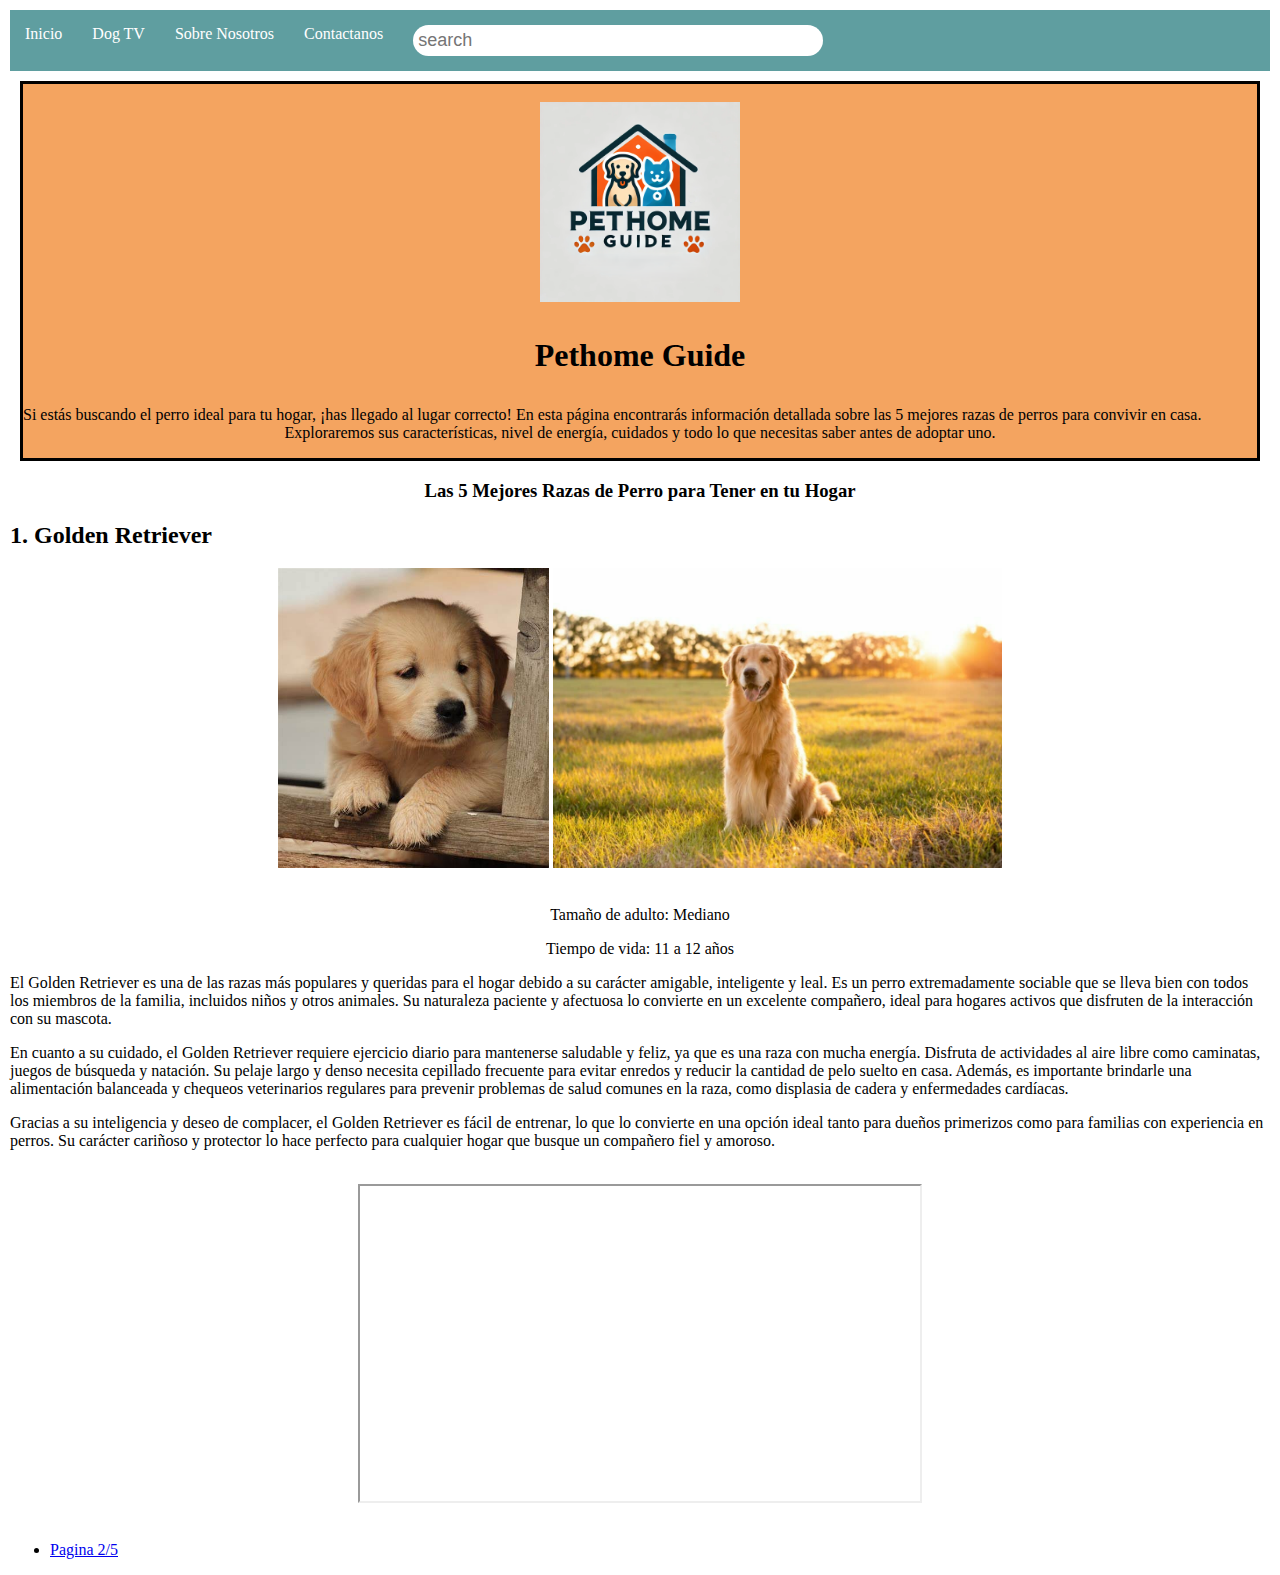
<file: index.html>
<!DOCTYPE html>
<html lang="es">
    <head>
        <meta charset="UTF-8">
        <title>Page1</title>
        <link rel="stylesheet" href="global.css">
        <script src="script.js"></script>
    </head>
    <body>
       <nav class="navbar">
            <ul>
                <li><a href="index.html">Inicio</a></li>
                <li><a href="dogtv.html">Dog TV</a></li>
                <li><a href="aboutus.html">Sobre Nosotros</a></li>
                <li><a href="contactus.html">Contactanos</a></li>
                <li>
                    <input type="text" name="browser" id="search" placeholder="search">
                </li>
            </ul>
       </nav>
       
       <main>
         <br>
          <img src="SiteImage/PetHome%20Guide%20logo.png" height=200 alt="logo of the company PetHome Guide">
           <h1> Pethome Guide</h1>
           <p>Si estás buscando el perro ideal para tu hogar, ¡has llegado al lugar
           correcto! En esta página encontrarás información detallada sobre las 5
           mejores razas de perros para convivir en casa. Exploraremos sus
           características, nivel de energía, cuidados y todo lo que necesitas
           saber antes de adoptar uno.</p>
        </main>
        <h3 class="title">Las 5 Mejores Razas de Perro para Tener en tu Hogar</h3>
        <div id="mainDiv"></div>
        <h2>1. Golden Retriever</h2>
    <center>
        <img src="SiteImage/golden%20retriver%20puppy.jpg" height="300" alt="Esto es una foto de un golden retriever cachorro" title= "golden retriever cachorro">
        <img src="SiteImage/Golden%20Retriever%20Adulto.jpeg" height="300" alt="Esto es una foto de un golden retriever adulto" title= "golden retriever adulto">
    </center>
        <br>
        <figure>Tamaño de adulto: Mediano </figure>
        <figure>Tiempo de vida: 11 a 12 años </figure>
        <p>El Golden Retriever es una de las razas más populares y queridas para el hogar debido a su carácter
        amigable, inteligente y leal. Es un perro extremadamente sociable que se lleva bien con todos los miembros de
        la familia, incluidos niños y otros animales. Su naturaleza paciente y afectuosa lo convierte en un excelente
        compañero, ideal para hogares activos que disfruten de la interacción con su mascota.</p>
        <p>En cuanto a su cuidado, el Golden Retriever requiere ejercicio diario para mantenerse saludable y feliz, ya
        que es una raza con mucha energía. Disfruta de actividades al aire libre como caminatas, juegos de búsqueda y
        natación. Su pelaje largo y denso necesita cepillado frecuente para evitar enredos y reducir la cantidad de
        pelo suelto en casa. Además, es importante brindarle una alimentación balanceada y chequeos veterinarios
        regulares para prevenir problemas de salud comunes en la raza, como displasia de cadera y enfermedades
        cardíacas.</p>
        <p>Gracias a su inteligencia y deseo de complacer, el Golden Retriever es fácil de entrenar, lo que lo
        convierte en una opción ideal tanto para dueños primerizos como para familias con experiencia en perros. Su
        carácter cariñoso y protector lo hace perfecto para cualquier hogar que busque un compañero fiel y amoroso.</p>
        <br>
        <center>
        <iframe width="560" height="315" src="https://www.youtube.com/embed/HP6epLX4UM8?si=xqi7MY4vs3dmXDgq" 
            title="YouTube video player" allow="accelerometer; autoplay; clipboard-write; encrypted-media; gyroscope; 
            picture-in-picture; web-share" referrerpolicy="strict-origin-when-cross-origin" allowfullscreen></iframe>
        </center>
        <br>
        <ul>
        <li><a href="index2.html">Pagina 2/5</a></li>
        </ul>

    </body>
</html>
</file>
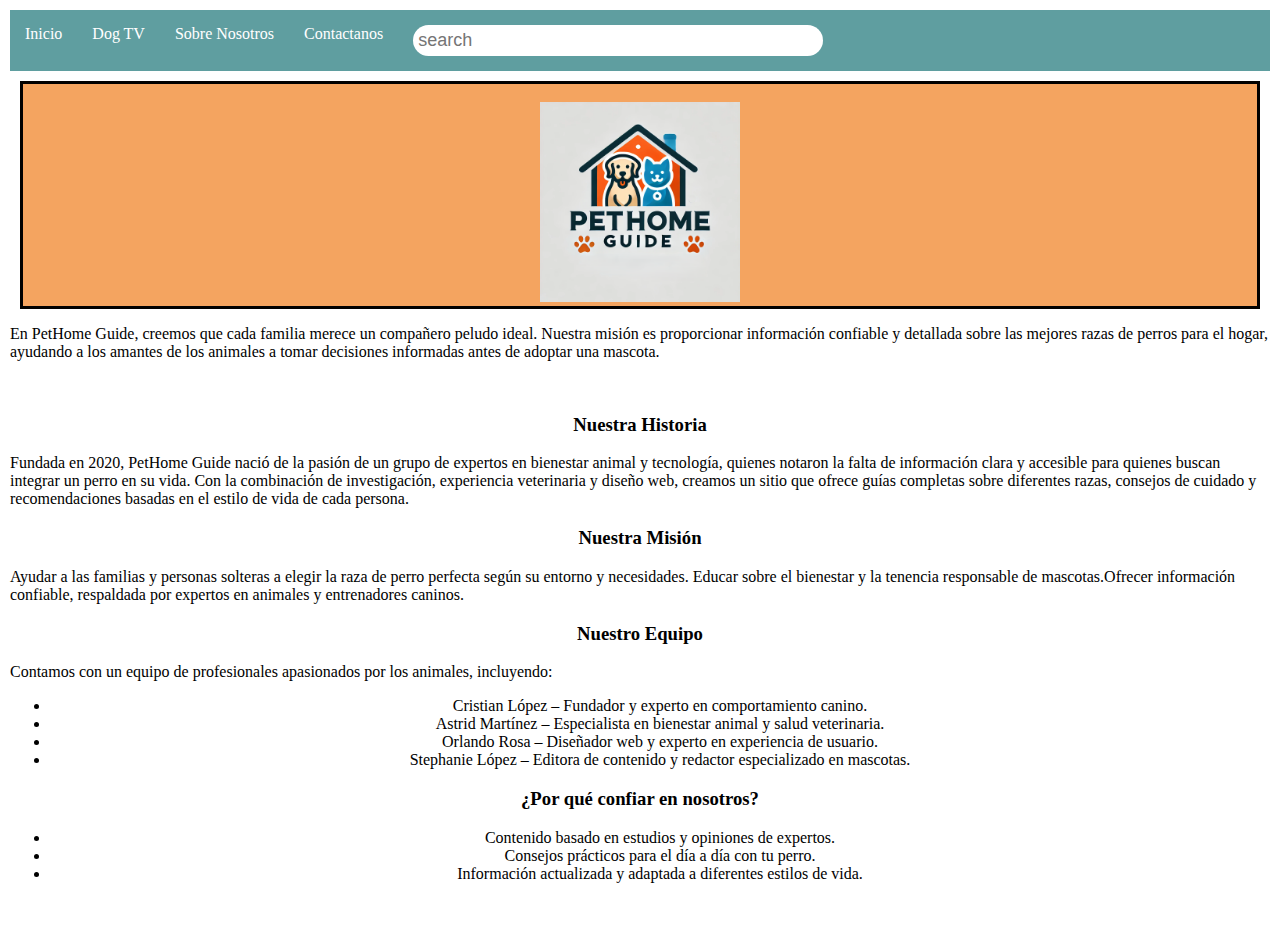
<file: aboutus.html>
<!DOCTYPE html>
<html lang="es">
    <head>
        <meta charset="UTF-8">
        <title>aboutus</title>
        <link rel="stylesheet" href="global.css">
        <script src="script.js"></script>
    </head>
    <body>
       <nav class="navbar">
            <ul>
                <li><a href="index.html">Inicio</a></li>
                <li><a href="dogtv.html">Dog TV</a></li>
                <li><a href="aboutus.html">Sobre Nosotros</a></li>
                <li><a href="contactus.html">Contactanos</a></li>
                <li>
                    <input type="text" name="browser" id="search" placeholder="search">
                </li>
            </ul>
       </nav>
       
       <main>
         <br>
          <img src="SiteImage/PetHome%20Guide%20logo.png" height=200 alt="logo of the company PetHome Guide">


        </main>


        <p>En PetHome Guide, creemos que cada familia merece un compañero peludo ideal. Nuestra misión es proporcionar
        información confiable y detallada sobre las mejores razas de perros para el hogar, ayudando a los amantes de
        los animales a tomar decisiones informadas antes de adoptar una mascota.</p>
        <br>
        <h3>Nuestra Historia</h3>
        <p>Fundada en 2020, PetHome Guide nació de la pasión de un grupo de expertos en bienestar animal y tecnología,
        quienes notaron la falta de información clara y accesible para quienes buscan integrar un perro en su vida.
        Con la combinación de investigación, experiencia veterinaria y diseño web, creamos un sitio que ofrece guías
        completas sobre diferentes razas, consejos de cuidado y recomendaciones basadas en el estilo de vida de cada
        persona.</p>
        <h3>Nuestra Misión</h3>
        <p>Ayudar a las familias y personas solteras a elegir la raza de perro perfecta según su entorno y necesidades.
        Educar sobre el bienestar y la tenencia responsable de mascotas.Ofrecer información confiable, respaldada por
        expertos en animales y entrenadores caninos.</p>
        <h3>Nuestro Equipo</h3>
        <p>Contamos con un equipo de profesionales apasionados por los animales, incluyendo:</p>
    <center>
        <ul>
            <li>Cristian López – Fundador y experto en comportamiento canino.</li>
            <li>Astrid Martínez – Especialista en bienestar animal y salud veterinaria.</li>
            <li>Orlando Rosa – Diseñador web y experto en experiencia de usuario.</li>
            <li>Stephanie López – Editora de contenido y redactor especializado en mascotas.</li>
        </ul>
    </center>
        <h3>¿Por qué confiar en nosotros?</h3>
    <center>
        <ul>
        <li>Contenido basado en estudios y opiniones de expertos.</li>
        <li>Consejos prácticos para el día a día con tu perro.</li>
<li>Información actualizada y adaptada a diferentes estilos de vida.</li>
</ul>
    </center>
        <br>
    </body>
</html>
</file>
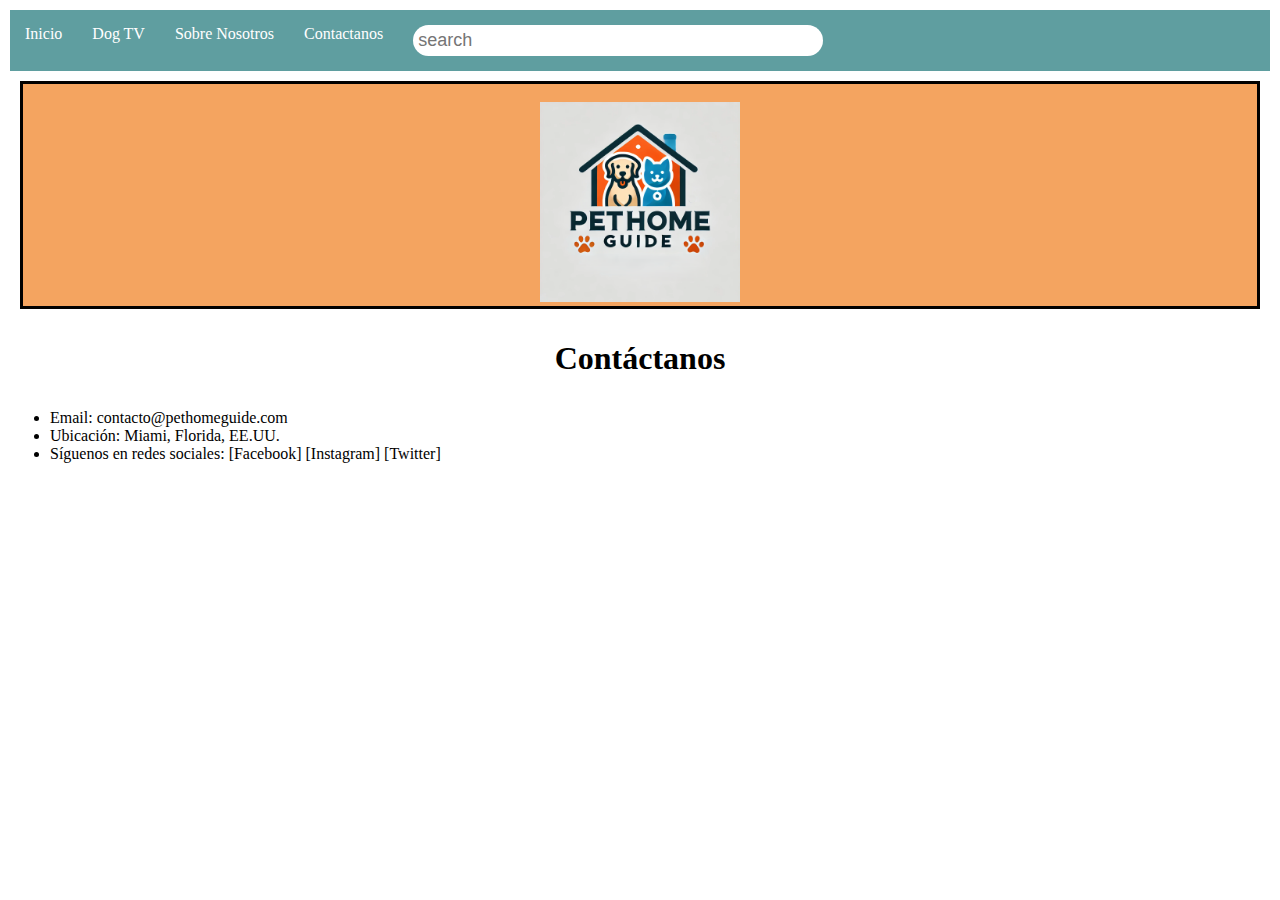
<file: contactus.html>
<!DOCTYPE html>
<html lang="es">
    <head>
        <meta charset="UTF-8">
        <title>contactus</title>
        <link rel="stylesheet" href="global.css">
        <script src="script.js"></script>
    </head>
    <body>
       <nav class="navbar">
            <ul>
                <li><a href="index.html">Inicio</a></li>
                <li><a href="dogtv.html">Dog TV</a></li>
                <li><a href="aboutus.html">Sobre Nosotros</a></li>
                <li><a href="contactus.html">Contactanos</a></li>
                <li>
                    <input type="text" name="browser" id="search" placeholder="search">
                </li>
            </ul>
       </nav>
       
       <main>
         <br>
          <img src="SiteImage/PetHome%20Guide%20logo.png" height=200 alt="logo of the company PetHome Guide">
    </main>
        <h1 class="title">Contáctanos</h1>
        <ul>
            <li>Email: contacto@pethomeguide.com</li>
            <li>Ubicación: Miami, Florida, EE.UU.</li>
            <li>Síguenos en redes sociales: [Facebook] [Instagram] [Twitter]</li>
        </ul>
    </body>
</html>
</file>
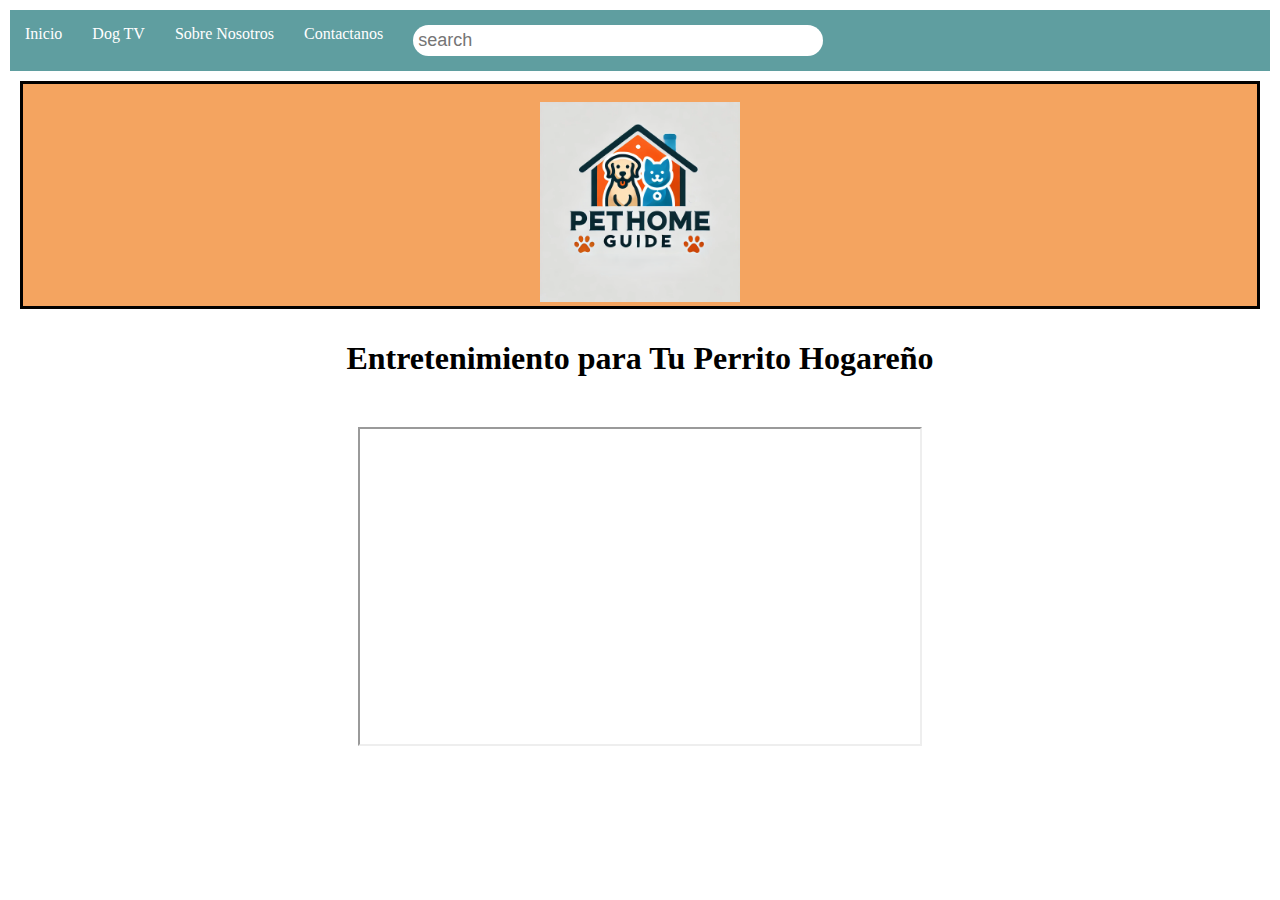
<file: dogtv.html>
<!DOCTYPE html>
<html lang="es">
    <head>
        <meta charset="UTF-8">
        <title>DogTV</title>
        <link rel="stylesheet" href="global.css">
        <script src="script.js"></script>
    </head>
    <body>
       <nav class="navbar">
            <ul>
                <li><a href="index.html">Inicio</a></li>
                <li><a href="dogtv.html">Dog TV</a></li>
                <li><a href="aboutus.html">Sobre Nosotros</a></li>
                <li><a href="contactus.html">Contactanos</a></li>
                <li>
                    <input type="text" name="browser" id="search" placeholder="search">
                </li>
            </ul>
       </nav>
       
       <main>
         <br>
          <img src="SiteImage/PetHome%20Guide%20logo.png" height=200 alt="logo of the company PetHome Guide">
    </main>
        <h1 class="title">Entretenimiento para Tu Perrito Hogareño</h1>
        <br />
    <center>
<iframe width="560" height="315" src="https://www.youtube.com/embed/4p0cGxTRkZM?si=fQ5FK6csu9-cxmT4&amp;controls=0"
   title="YouTube video player" allow="accelerometer; autoplay; clipboard-write; encrypted-media;
   gyroscope; picture-in-picture; web-share" referrerpolicy="strict-origin-when-cross-origin" allowfullscreen></iframe>
    </center>
    </body>
</html>
</file>
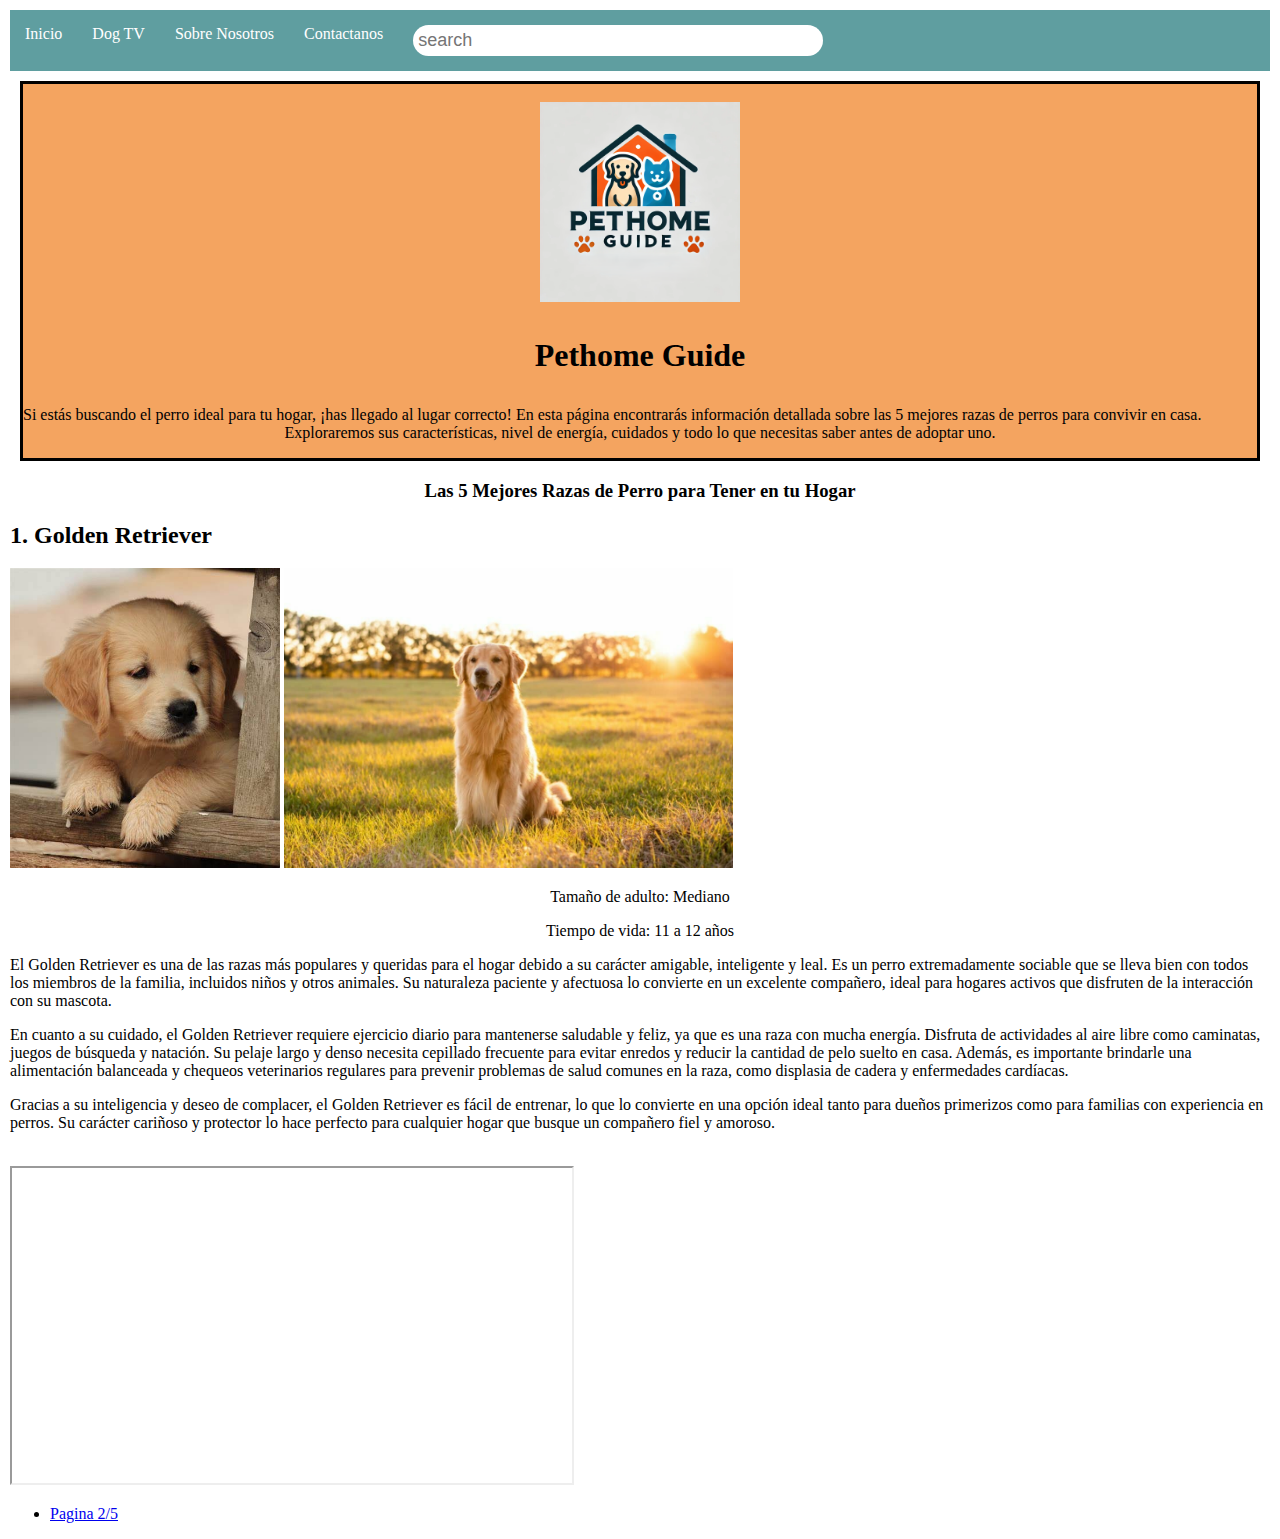
<file: index1.html>
<!DOCTYPE html>
<html lang="es">
    <head>
        <meta charset="UTF-8">
        <title>Page1</title>
        <link rel="stylesheet" href="global.css">
        <script src="script.js"></script>
    </head>
    <body>
       <nav class="navbar">
            <ul>
                <li><a href="index1.html">Inicio</a></li>
                <li><a href="dogtv.html">Dog TV</a></li>
                <li><a href="aboutus.html">Sobre Nosotros</a></li>
                <li><a href="contactus.html">Contactanos</a></li>
                <li>
                    <input type="text" name="browser" id="search" placeholder="search">
                </li>
            </ul>
       </nav>
       
       <main>
         <br>
          <img src="SiteImage/PetHome%20Guide%20logo.png" height=200 alt="logo of the company PetHome Guide">
           <h1> Pethome Guide</h1>
           <p>Si estás buscando el perro ideal para tu hogar, ¡has llegado al lugar
           correcto! En esta página encontrarás información detallada sobre las 5
           mejores razas de perros para convivir en casa. Exploraremos sus
           características, nivel de energía, cuidados y todo lo que necesitas
           saber antes de adoptar uno.</p>
        </main>
        <h3 class="title">Las 5 Mejores Razas de Perro para Tener en tu Hogar</h3>
        <div id="mainDiv"></div>
        <h2>1. Golden Retriever</h2>
   
        <img src="SiteImage/golden%20retriver%20puppy.jpg" height="300" alt="Esto es una foto de un golden retriever cachorro" title= "golden retriever cachorro">
        <img src="SiteImage/Golden%20Retriever%20Adulto.jpeg" height="300" alt="Esto es una foto de un golden retriever adulto" title= "golden retriever adulto">
    
        <br>
        <figure>Tamaño de adulto: Mediano </figure>
        <figure>Tiempo de vida: 11 a 12 años </figure>
        <p>El Golden Retriever es una de las razas más populares y queridas para el hogar debido a su carácter
        amigable, inteligente y leal. Es un perro extremadamente sociable que se lleva bien con todos los miembros de
        la familia, incluidos niños y otros animales. Su naturaleza paciente y afectuosa lo convierte en un excelente
        compañero, ideal para hogares activos que disfruten de la interacción con su mascota.</p>
        <p>En cuanto a su cuidado, el Golden Retriever requiere ejercicio diario para mantenerse saludable y feliz, ya
        que es una raza con mucha energía. Disfruta de actividades al aire libre como caminatas, juegos de búsqueda y
        natación. Su pelaje largo y denso necesita cepillado frecuente para evitar enredos y reducir la cantidad de
        pelo suelto en casa. Además, es importante brindarle una alimentación balanceada y chequeos veterinarios
        regulares para prevenir problemas de salud comunes en la raza, como displasia de cadera y enfermedades
        cardíacas.</p>
        <p>Gracias a su inteligencia y deseo de complacer, el Golden Retriever es fácil de entrenar, lo que lo
        convierte en una opción ideal tanto para dueños primerizos como para familias con experiencia en perros. Su
        carácter cariñoso y protector lo hace perfecto para cualquier hogar que busque un compañero fiel y amoroso.</p>
        <br>

        <iframe width="560" height="315" src="https://www.youtube.com/embed/HP6epLX4UM8?si=xqi7MY4vs3dmXDgq" title="YouTube video player" allow="accelerometer; autoplay; clipboard-write; encrypted-media; gyroscope; picture-in-picture; web-share" referrerpolicy="strict-origin-when-cross-origin" allowfullscreen></iframe>
        <br>
        <ul>
        <li><a href="index2.html">Pagina 2/5</a></li>
        </ul>

    </body>
</html>
</file>
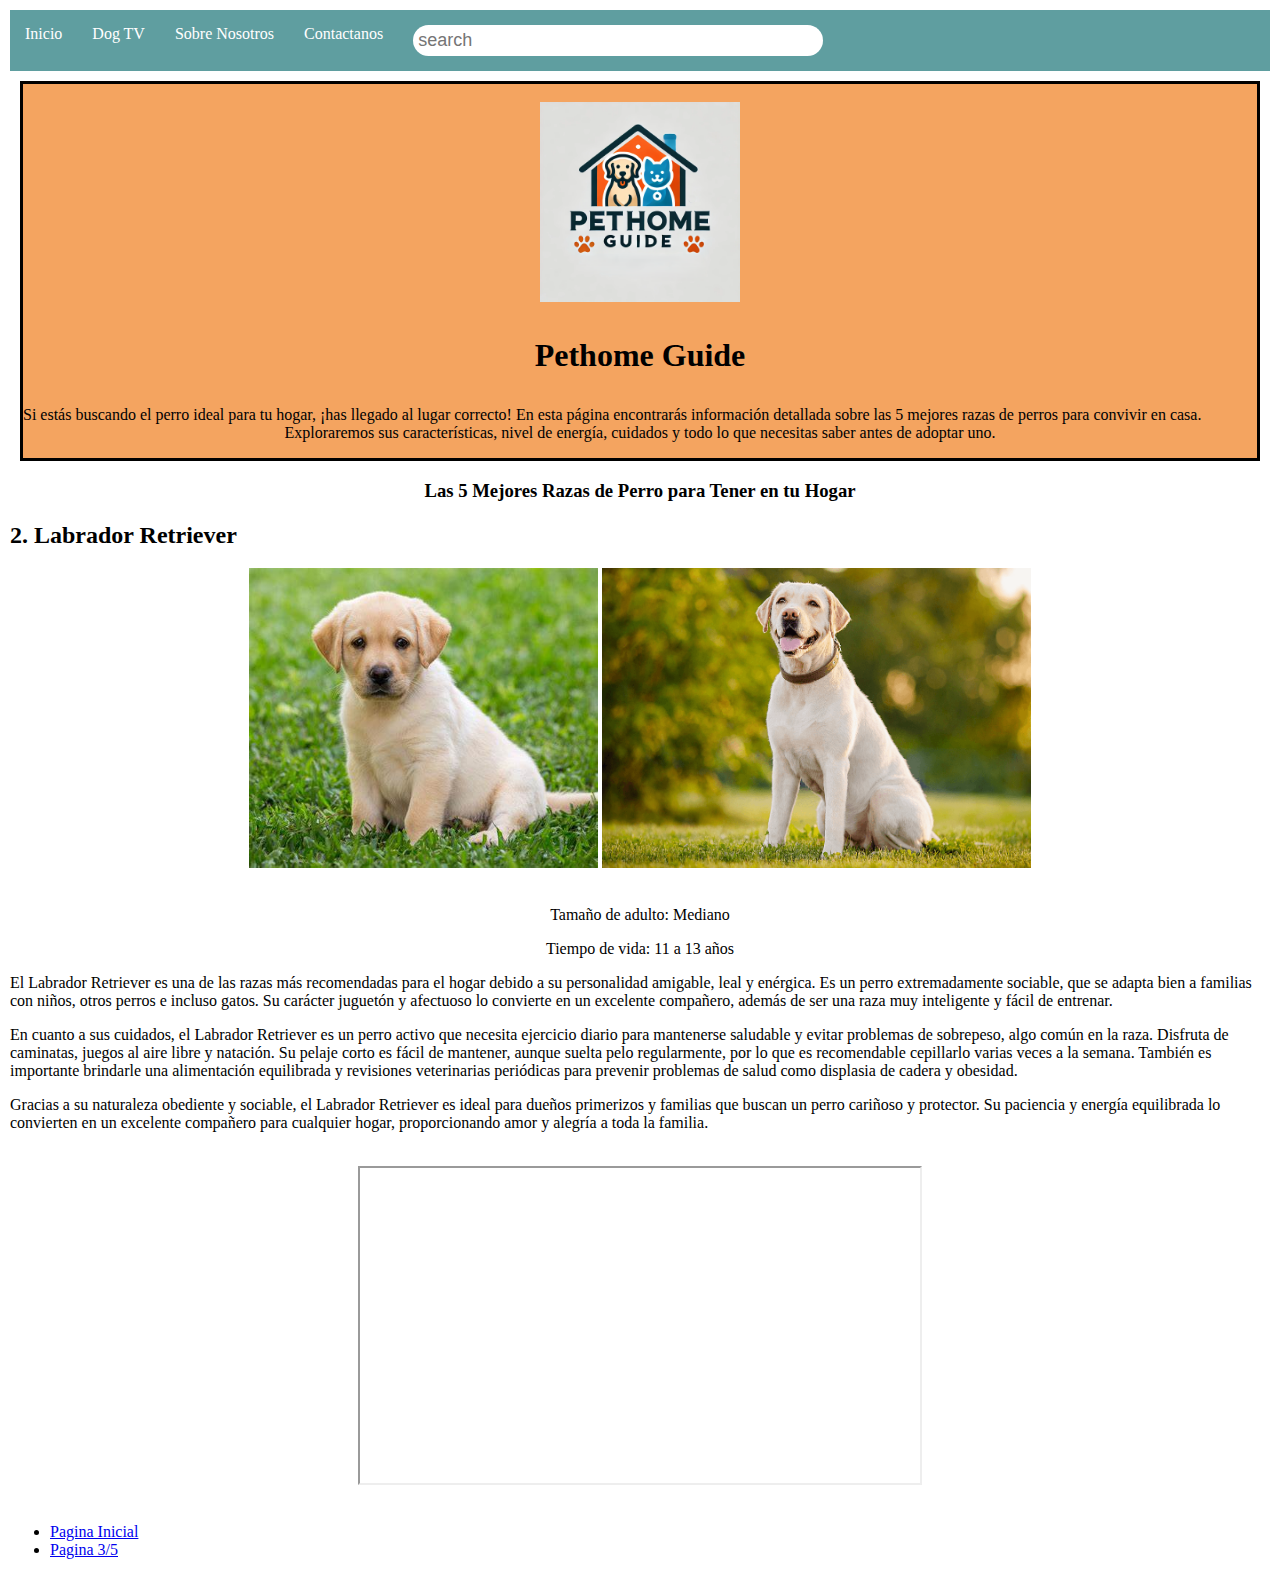
<file: index2.html>
<!DOCTYPE html>
<html lang="es">
    <head>
        <meta charset="UTF-8">
        <title>Page2</title>
        <link rel="stylesheet" href="global.css">
        <script src="script.js"></script>
    </head>
    <body>
       <nav class="navbar">
            <ul>
                <li><a href="index.html">Inicio</a></li>
                <li><a href="dogtv.html">Dog TV</a></li>
                <li><a href="aboutus.html">Sobre Nosotros</a></li>
                <li><a href="contactus.html">Contactanos</a></li>
                <li>
                    <input type="text" name="browser" id="search" placeholder="search">
                </li>
            </ul>
       </nav>
       
       <main>
         <br>
          <img src="SiteImage/PetHome%20Guide%20logo.png" height=200 alt="logo of the company PetHome Guide">
           <h1> Pethome Guide</h1>
           <p>Si estás buscando el perro ideal para tu hogar, ¡has llegado al lugar
           correcto! En esta página encontrarás información detallada sobre las 5
           mejores razas de perros para convivir en casa. Exploraremos sus
           características, nivel de energía, cuidados y todo lo que necesitas
           saber antes de adoptar uno.</p>
        </main>
        <h3 class="title">Las 5 Mejores Razas de Perro para Tener en tu Hogar</h3>
        <div id="mainDiv"></div>
        <h2>2. Labrador Retriever</h2>
<center>
        <img src="SiteImage/labrador%20retriever%20puppy.jpg" height="300" alt="Esto es una foto de un labrador retriever cachorro" title= "labrador retriever cachorro">
        <img src="SiteImage/labrador%20retriever%20adulto.png" height="300" alt="Esto es una foto de un labrador retriever adulto" title= "labrador retriever adulto">
</center>
        <br>
        <figure>Tamaño de adulto: Mediano </figure>
        <figure>Tiempo de vida: 11 a 13 años </figure>
        <p>El Labrador Retriever es una de las razas más recomendadas para el hogar debido a su personalidad amigable,
        leal y enérgica. Es un perro extremadamente sociable, que se adapta bien a familias con niños, otros perros e
        incluso gatos. Su carácter juguetón y afectuoso lo convierte en un excelente compañero, además de ser una raza
        muy inteligente y fácil de entrenar.</p>
        <p>En cuanto a sus cuidados, el Labrador Retriever es un perro activo que necesita ejercicio diario para
        mantenerse saludable y evitar problemas de sobrepeso, algo común en la raza. Disfruta de caminatas, juegos al
        aire libre y natación. Su pelaje corto es fácil de mantener, aunque suelta pelo regularmente, por lo que es
        recomendable cepillarlo varias veces a la semana. También es importante brindarle una alimentación equilibrada
        y revisiones veterinarias periódicas para prevenir problemas de salud como displasia de cadera y obesidad.</p>
        <p>Gracias a su naturaleza obediente y sociable, el Labrador Retriever es ideal para dueños primerizos y
        familias que buscan un perro cariñoso y protector. Su paciencia y energía equilibrada lo convierten en un
        excelente compañero para cualquier hogar, proporcionando amor y alegría a toda la familia. </p>
        <br>
    <center>
    <iframe width="560" height="315" src="https://www.youtube.com/embed/fAYTqXbZR9U?si=5xy7Pl1uzF3HdA0n&amp;controls=0"
        title="YouTube video player" allow="accelerometer; autoplay; clipboard-write; encrypted-media; gyroscope; picture-in-picture;
        web-share" referrerpolicy="strict-origin-when-cross-origin" allowfullscreen></iframe>
    </center>
    <br>
        <ul>
        <li><a href="index.html">Pagina Inicial</a></li>
        <li><a href="index3.html">Pagina 3/5</a></li>
        </ul>

    </body>
</html>
</file>
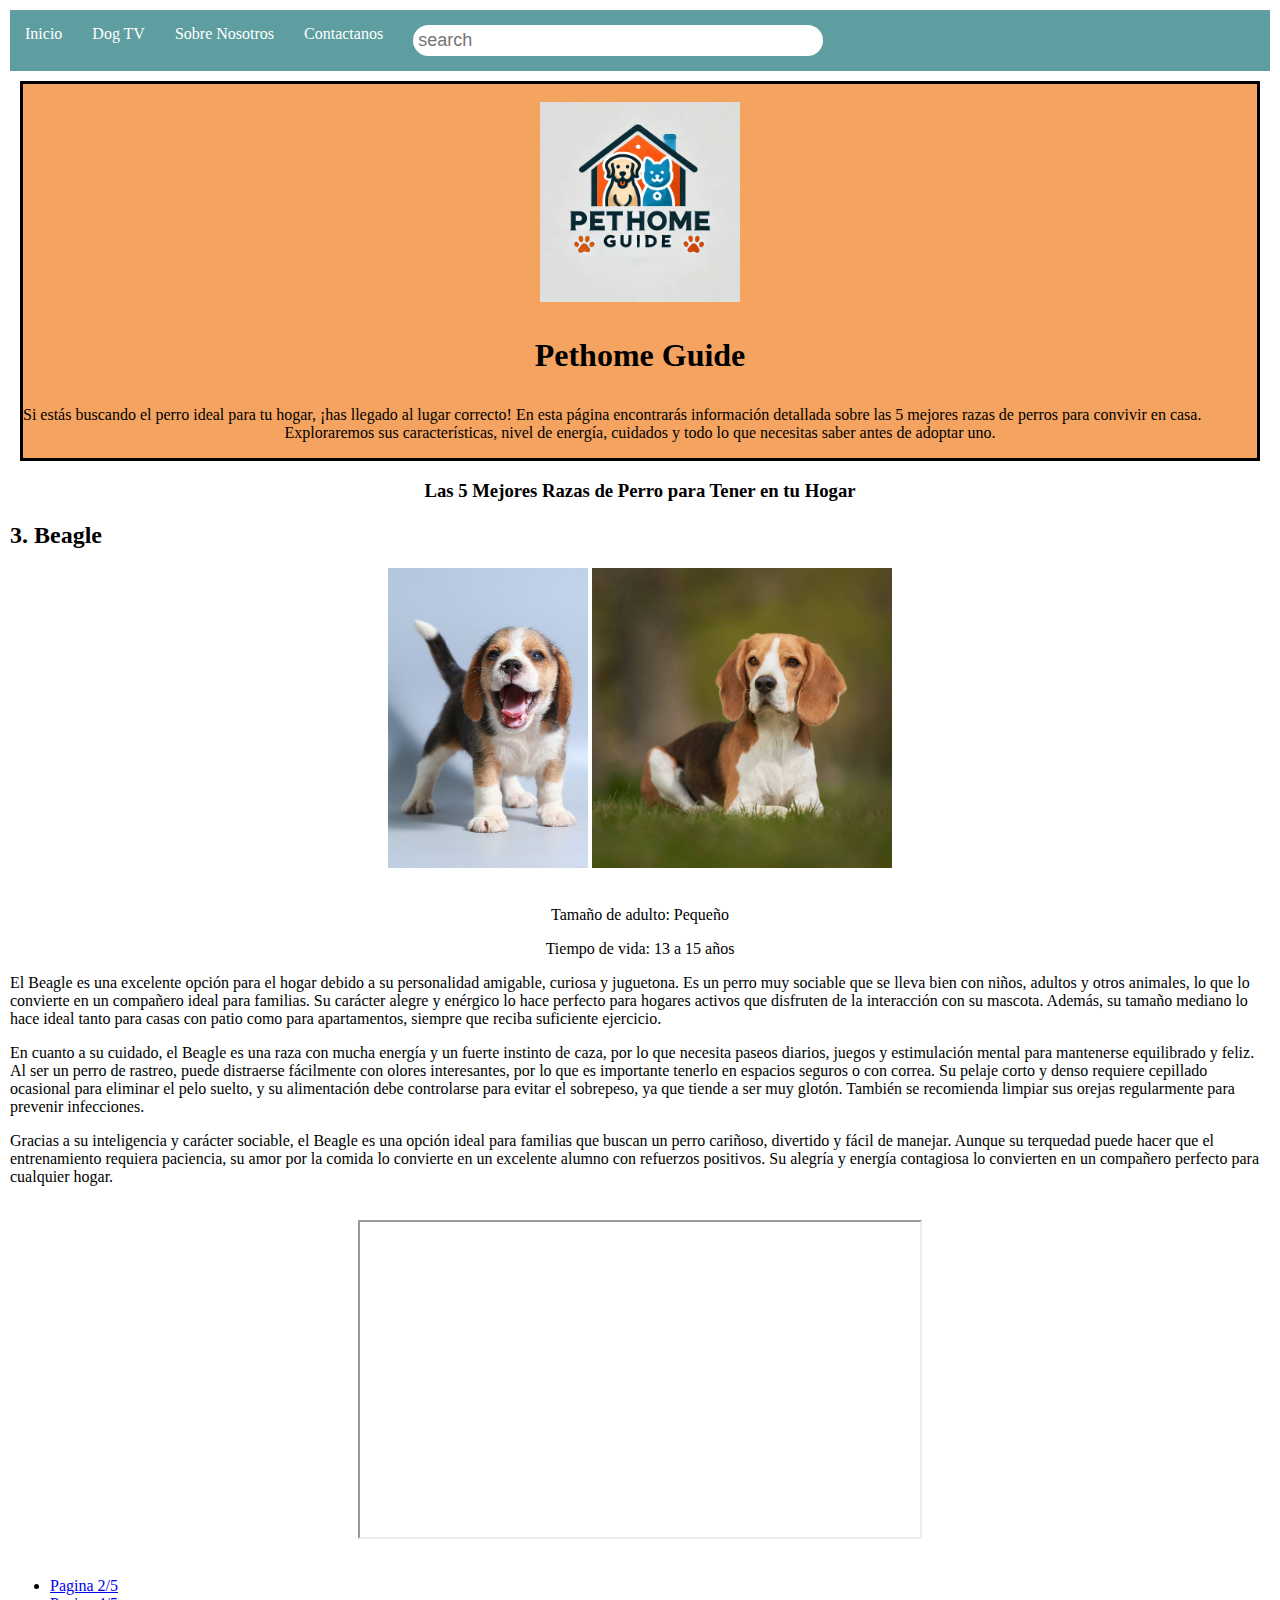
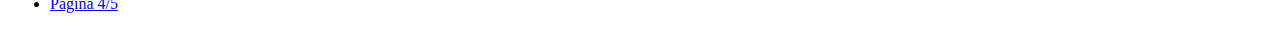
<file: index3.html>
<!DOCTYPE html>
<html lang="es">
    <head>
        <meta charset="UTF-8">
        <title>Page3</title>
        <link rel="stylesheet" href="global.css">
        <script src="script.js"></script>
    </head>
    <body>
       <nav class="navbar">
            <ul>
                <li><a href="index.html">Inicio</a></li>
                <li><a href="dogtv.html">Dog TV</a></li>
                <li><a href="aboutus.html">Sobre Nosotros</a></li>
                <li><a href="contactus.html">Contactanos</a></li>
                <li>
                    <input type="text" name="browser" id="search" placeholder="search">
                </li>
            </ul>
       </nav>
       
       <main>
         <br>
          <img src="SiteImage/PetHome%20Guide%20logo.png" height=200 alt="logo of the company PetHome Guide">
           <h1> Pethome Guide</h1>
           <p>Si estás buscando el perro ideal para tu hogar, ¡has llegado al lugar
           correcto! En esta página encontrarás información detallada sobre las 5
           mejores razas de perros para convivir en casa. Exploraremos sus
           características, nivel de energía, cuidados y todo lo que necesitas
           saber antes de adoptar uno.</p>
        </main>
        <h3 class="title">Las 5 Mejores Razas de Perro para Tener en tu Hogar</h3>
        <div id="mainDiv"></div>
        <h2>3. Beagle</h2>
   <center>
        <img src="SiteImage/beagle%20puppy.jpg" height="300" 
        alt="Esto es una foto de un beagle cachorro" title= "beagle cachorro">
        <img src="SiteImage/beagle%20adulto.jpg" height="300" 
        alt="Esto es una foto de un beagle adulto" title= "beagle adulto">
   </center>
        <br>
        <figure>Tamaño de adulto: Pequeño </figure>
        <figure>Tiempo de vida: 13 a 15 años </figure>
        <p>El Beagle es una excelente opción para el hogar debido a su personalidad amigable, curiosa y juguetona. Es
        un perro muy sociable que se lleva bien con niños, adultos y otros animales, lo que lo convierte en un
        compañero ideal para familias. Su carácter alegre y enérgico lo hace perfecto para hogares activos que disfruten
        de la interacción con su mascota. Además, su tamaño mediano lo hace ideal tanto para casas con patio como para
        apartamentos, siempre que reciba suficiente ejercicio.</p>
        <p>En cuanto a su cuidado, el Beagle es una raza con mucha energía y un fuerte instinto de caza, por lo que
        necesita paseos diarios, juegos y estimulación mental para mantenerse equilibrado y feliz. Al ser un perro de
        rastreo, puede distraerse fácilmente con olores interesantes, por lo que es importante tenerlo en espacios
        seguros o con correa. Su pelaje corto y denso requiere cepillado ocasional para eliminar el pelo suelto, y su
        alimentación debe controlarse para evitar el sobrepeso, ya que tiende a ser muy glotón. También se recomienda
        limpiar sus orejas regularmente para prevenir infecciones.</p>
        <p>Gracias a su inteligencia y carácter sociable, el Beagle es una opción ideal para familias que buscan un
        perro cariñoso, divertido y fácil de manejar. Aunque su terquedad puede hacer que el entrenamiento requiera
        paciencia, su amor por la comida lo convierte en un excelente alumno con refuerzos positivos. Su alegría y
        energía contagiosa lo convierten en un compañero perfecto para cualquier hogar.</p>
        <br>
<center>
<iframe width="560" height="315" src="https://www.youtube.com/embed/Xd6Ke_sDn80?si=YU2G2UUH6oUEErRI&amp;controls=0"
   title="YouTube video player" allow="accelerometer; autoplay; clipboard-write; encrypted-media;
   gyroscope; picture-in-picture; web-share" referrerpolicy="strict-origin-when-cross-origin" allowfullscreen></iframe>
</center>
    <br>
        <ul>
        <li><a href="index2.html">Pagina 2/5</a></li>
        <li><a href="index4.html">Pagina 4/5</a></li>
        </ul>

    </body>
</html>
</file>
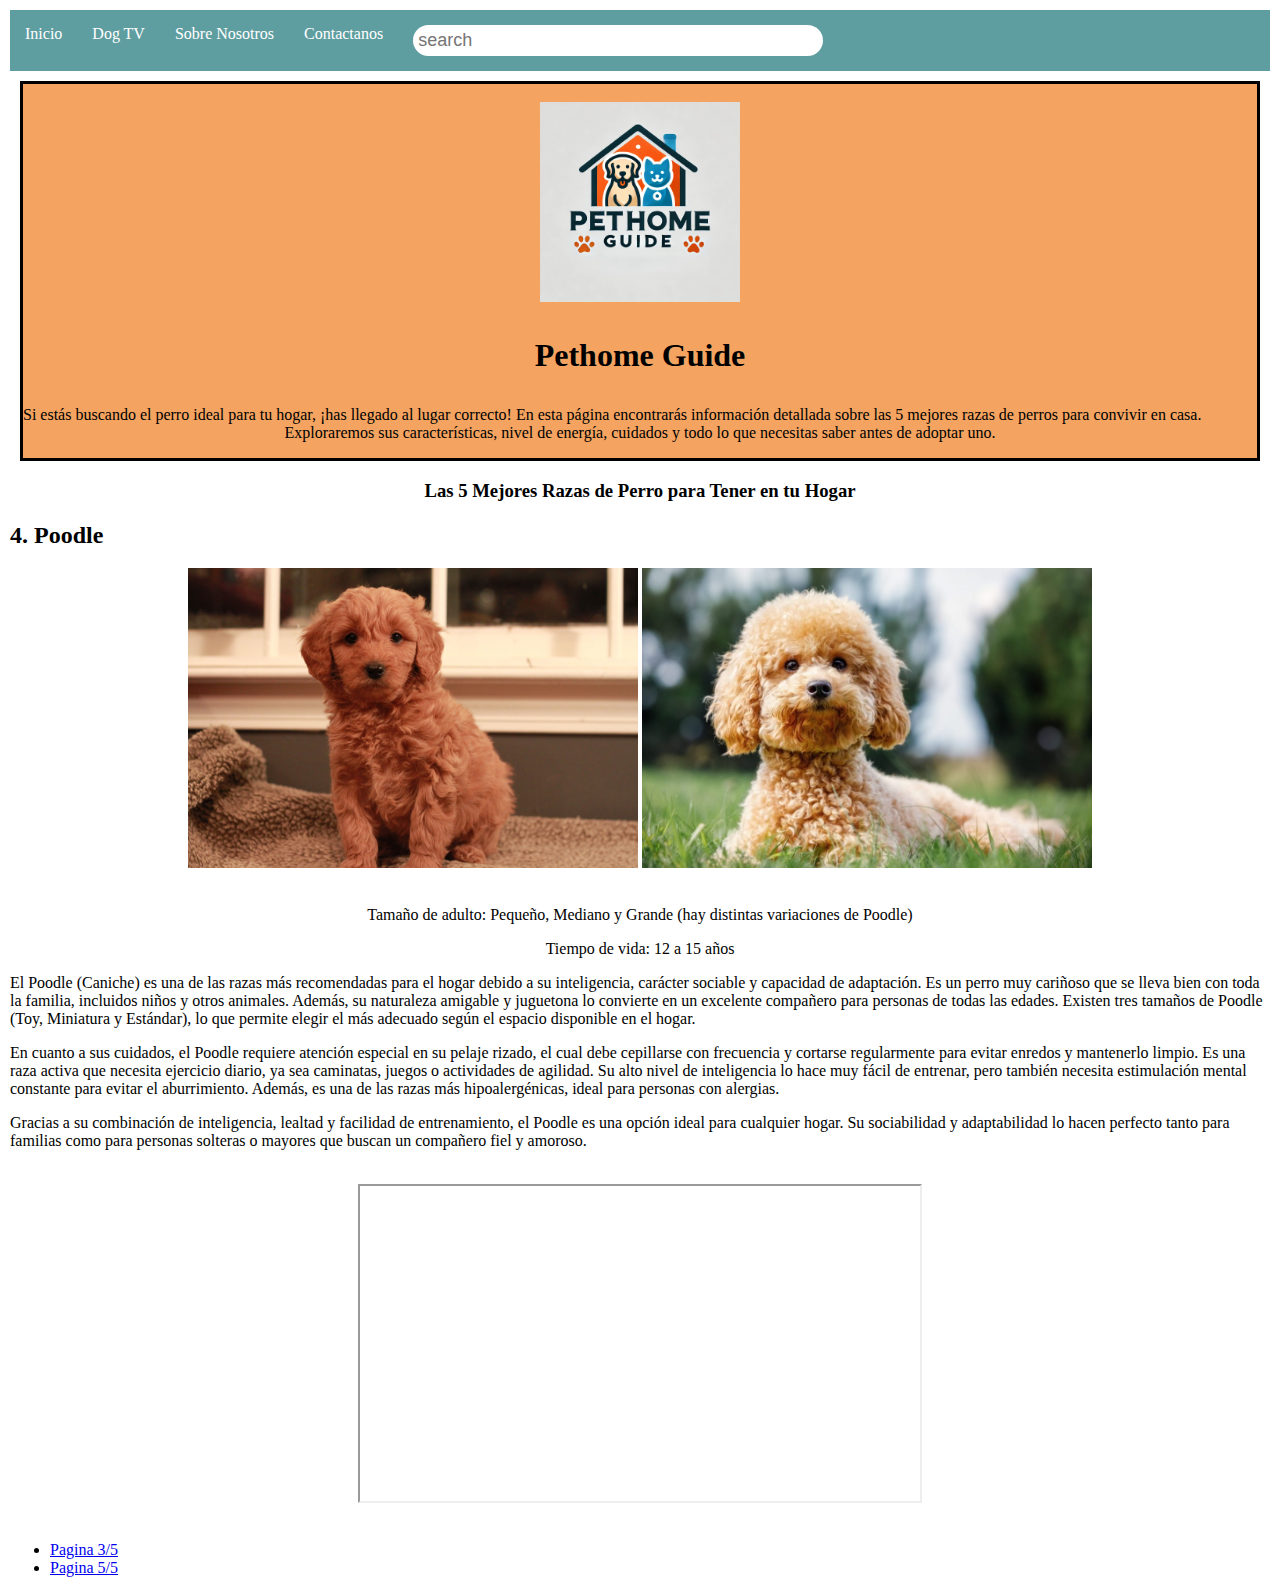
<file: index4.html>
<!DOCTYPE html>
<html lang="es">
    <head>
        <meta charset="UTF-8">
        <title>Page4</title>
        <link rel="stylesheet" href="global.css">
        <script src="script.js"></script>
    </head>
    <body>
       <nav class="navbar">
            <ul>
                <li><a href="index.html">Inicio</a></li>
                <li><a href="dogtv.html">Dog TV</a></li>
                <li><a href="aboutus.html">Sobre Nosotros</a></li>
                <li><a href="contactus.html">Contactanos</a></li>
                <li>
                    <input type="text" name="browser" id="search" placeholder="search">
                </li>
            </ul>
       </nav>
       
       <main>
         <br>
          <img src="SiteImage/PetHome%20Guide%20logo.png" height=200 alt="logo of the company PetHome Guide">
           <h1> Pethome Guide</h1>
           <p>Si estás buscando el perro ideal para tu hogar, ¡has llegado al lugar
           correcto! En esta página encontrarás información detallada sobre las 5
           mejores razas de perros para convivir en casa. Exploraremos sus
           características, nivel de energía, cuidados y todo lo que necesitas
           saber antes de adoptar uno.</p>
        </main>
        <h3 class="title">Las 5 Mejores Razas de Perro para Tener en tu Hogar</h3>
        <div id="mainDiv"></div>
        <h2>4. Poodle</h2>
    <center> 
        <img src="SiteImage/poodle%20puppy.jpg" height="300" 
        alt="Esto es una foto de un poodle cachorro" title= "poodle cachorro">
        <img src="SiteImage/Poodle%20Adulto.jpg" height="300" 
        alt="Esto es una foto de un poodle adulto" title= "poodle adulto">
    </center>
        <br>
        <figure>Tamaño de adulto: Pequeño, Mediano y Grande (hay distintas variaciones de Poodle) </figure>
        <figure>Tiempo de vida: 12 a 15 años </figure>
        <p>El Poodle (Caniche) es una de las razas más recomendadas para el hogar debido a su inteligencia, carácter
        sociable y capacidad de adaptación. Es un perro muy cariñoso que se lleva bien con toda la familia, incluidos
        niños y otros animales. Además, su naturaleza amigable y juguetona lo convierte en un excelente compañero para
        personas de todas las edades. Existen tres tamaños de Poodle (Toy, Miniatura y Estándar), lo que permite elegir
        el más adecuado según el espacio disponible en el hogar.</p>
        <p>En cuanto a sus cuidados, el Poodle requiere atención especial en su pelaje rizado, el cual debe cepillarse
        con frecuencia y cortarse regularmente para evitar enredos y mantenerlo limpio. Es una raza activa que necesita
        ejercicio diario, ya sea caminatas, juegos o actividades de agilidad. Su alto nivel de inteligencia lo hace muy
        fácil de entrenar, pero también necesita estimulación mental constante para evitar el aburrimiento. Además, es
        una de las razas más hipoalergénicas, ideal para personas con alergias.</p>
        <p>Gracias a su combinación de inteligencia, lealtad y facilidad de entrenamiento, el Poodle es una opción
        ideal para cualquier hogar. Su sociabilidad y adaptabilidad lo hacen perfecto tanto para familias como para
        personas solteras o mayores que buscan un compañero fiel y amoroso.</p>
        <br>
<center>
<iframe width="560" height="315" src="https://www.youtube.com/embed/uYbpE3b7oTY?si=CcJaTI1lNrXJKlnx&amp;controls=0"
   title="YouTube video player" allow="accelerometer; autoplay; clipboard-write; encrypted-media;
   gyroscope; picture-in-picture; web-share" referrerpolicy="strict-origin-when-cross-origin" allowfullscreen></iframe>
</center>
    <br>
        <ul>
        <li><a href="index3.html">Pagina 3/5</a></li>
        <li><a href="index5.html">Pagina 5/5</a></li>
        </ul>
    </body>
</html>
</file>
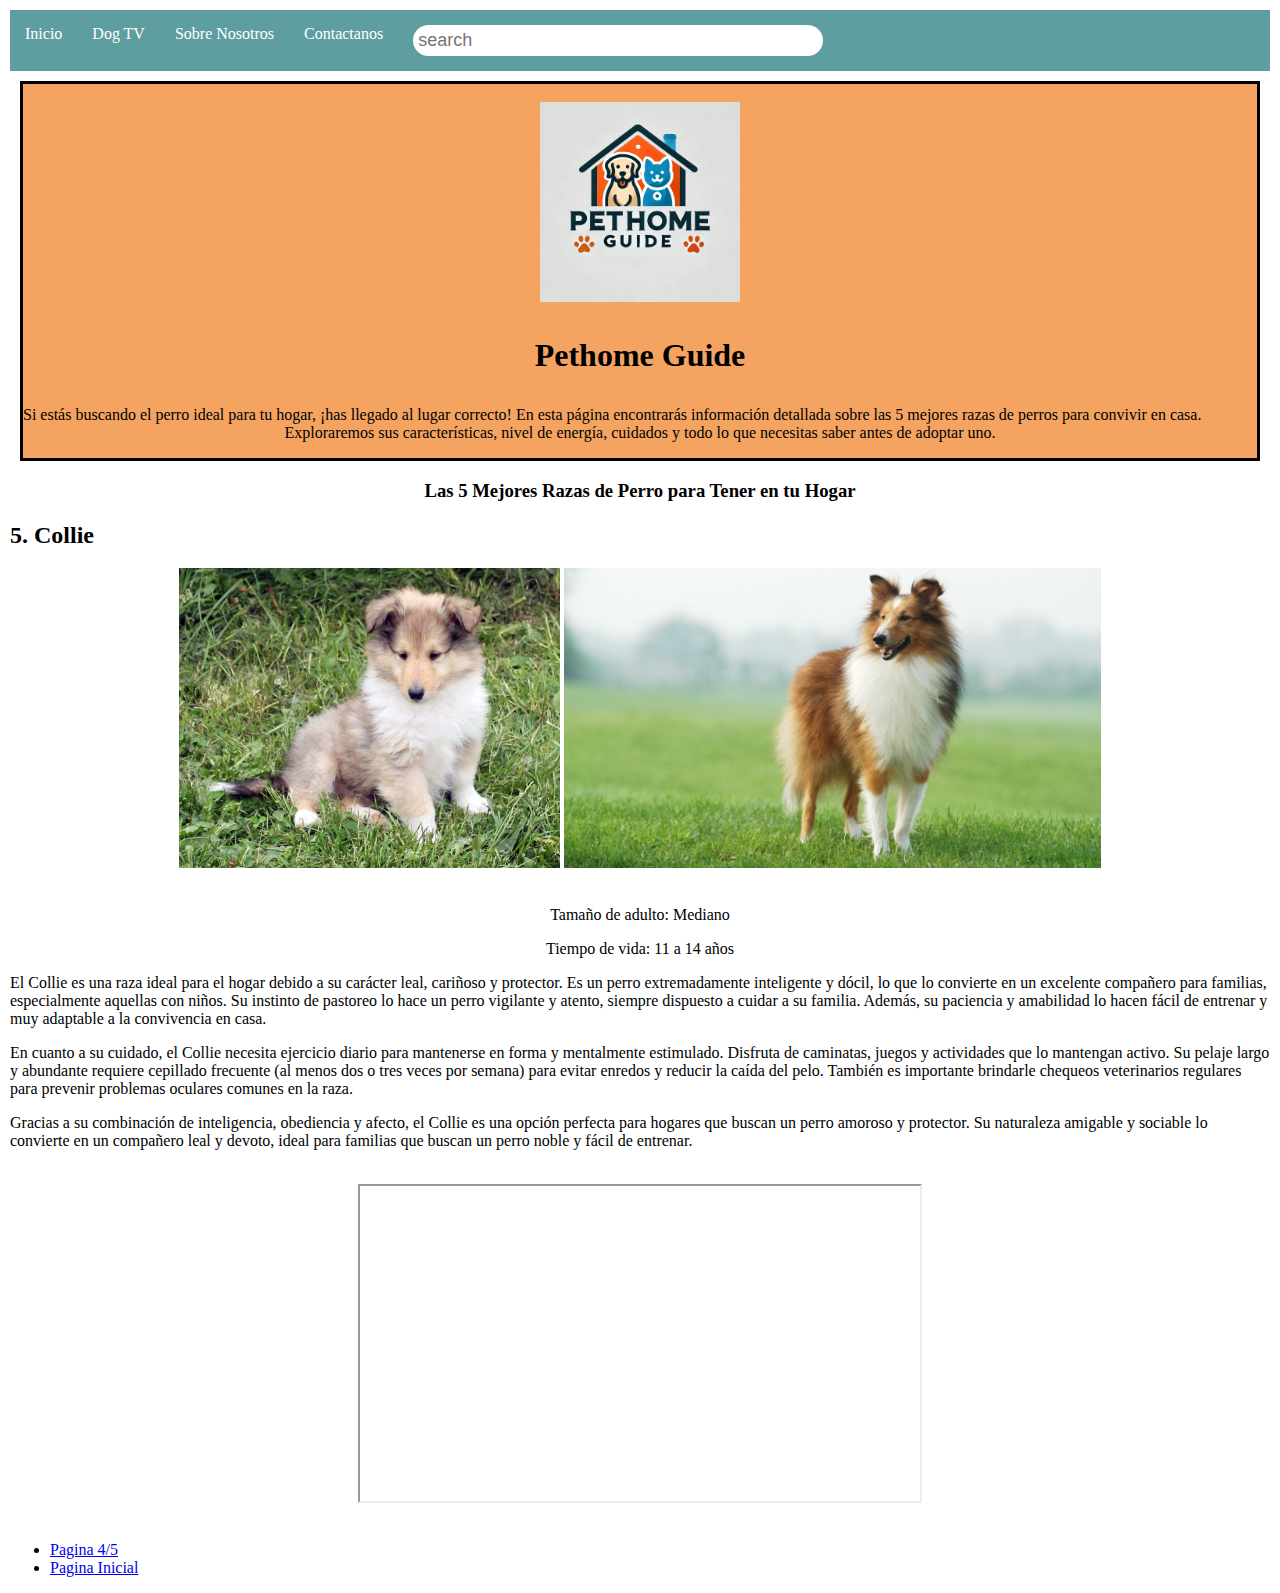
<file: index5.html>
<!DOCTYPE html>
<html lang="es">
    <head>
        <meta charset="UTF-8">
        <title>Page5</title>
        <link rel="stylesheet" href="global.css">
        <script src="script.js"></script>
    </head>
    <body>
       <nav class="navbar">
            <ul>
                <li><a href="index.html">Inicio</a></li>
                <li><a href="dogtv.html">Dog TV</a></li>
                <li><a href="aboutus.html">Sobre Nosotros</a></li>
                <li><a href="contactus.html">Contactanos</a></li>
                <li>
                    <input type="text" name="browser" id="search" placeholder="search">
                </li>
            </ul>
       </nav>
       
       <main>
         <br>
          <img src="SiteImage/PetHome%20Guide%20logo.png" height=200 alt="logo of the company PetHome Guide">
           <h1> Pethome Guide</h1>
           <p>Si estás buscando el perro ideal para tu hogar, ¡has llegado al lugar
           correcto! En esta página encontrarás información detallada sobre las 5
           mejores razas de perros para convivir en casa. Exploraremos sus
           características, nivel de energía, cuidados y todo lo que necesitas
           saber antes de adoptar uno.</p>
        </main>
        <h3 class="title">Las 5 Mejores Razas de Perro para Tener en tu Hogar</h3>
        <div id="mainDiv"></div>
        <h2>5. Collie</h2>
    <center>
        <img src="SiteImage/collie%20puppy.jpg" height="300" 
        alt="Esto es una foto de un collie cachorro" title= "collie cachorro">
        <img src="SiteImage/collie%20Adulto.jpg" height="300" 
        alt="Esto es una foto de un collie adulto" title= "collie adulto">
    </center>
        <br>
        <figure>Tamaño de adulto: Mediano </figure>
        <figure>Tiempo de vida: 11 a 14 años </figure>
        <p>El Collie es una raza ideal para el hogar debido a su carácter leal, cariñoso y protector. Es un perro
        extremadamente inteligente y dócil, lo que lo convierte en un excelente compañero para familias, especialmente
        aquellas con niños. Su instinto de pastoreo lo hace un perro vigilante y atento, siempre dispuesto a cuidar a
        su familia. Además, su paciencia y amabilidad lo hacen fácil de entrenar y muy adaptable a la convivencia en
        casa.</p>
        <p>En cuanto a su cuidado, el Collie necesita ejercicio diario para mantenerse en forma y mentalmente
        estimulado. Disfruta de caminatas, juegos y actividades que lo mantengan activo. Su pelaje largo y abundante
        requiere cepillado frecuente (al menos dos o tres veces por semana) para evitar enredos y reducir la caída del
        pelo. También es importante brindarle chequeos veterinarios regulares para prevenir problemas oculares comunes
        en la raza.</p>
        <p>Gracias a su combinación de inteligencia, obediencia y afecto, el Collie es una opción perfecta para hogares
        que buscan un perro amoroso y protector. Su naturaleza amigable y sociable lo convierte en un compañero leal y
        devoto, ideal para familias que buscan un perro noble y fácil de entrenar.</p>
        <br>
<center>
<iframe width="560" height="315" src="https://www.youtube.com/embed/LwuUrNWyX00?si=gp4NDBXjVR1ngat_&amp;controls=0"
title="YouTube video player" allow="accelerometer; autoplay; clipboard-write; encrypted-media;
gyroscope; picture-in-picture; web-share" referrerpolicy="strict-origin-when-cross-origin" allowfullscreen></iframe>
</center>
    <br>
        <ul>
        <li><a href="index4.html">Pagina 4/5</a></li>
        <li><a href="index.html">Pagina Inicial</a></li>
        </ul>
    </body>
</html>
</file>
<file: global.css>
body{
    margin: 10px
}
main{
    margin: 10px;
    text-align-last: center;
    background-color: sandybrown;
    border: solid;
}
h1{
    text-align: center;
    padding: 10px;
}
H3{
    text-align-last: center;
}
.navbar ul{
    list-style-type: none;
    background-color: cadetblue;
    padding: 0px;
    margin: 0px;
    overflow: hidden;
}
.navbar a{
  color: white;
    text-decoration: none;
    padding: 15px;
    display: block;
    text-align: center;
}
.navbar a:hover{
   background-color: darkgray;
}
.navbar li{
    float: left;
    text-align: center
}
#search{
    width: 400px;
    padding: 5px;
    border-radius: 25px;
    border: none;
    font-size: 18px;
    margin: 15px;
}
figure {text-align-last: center;}
</file>
